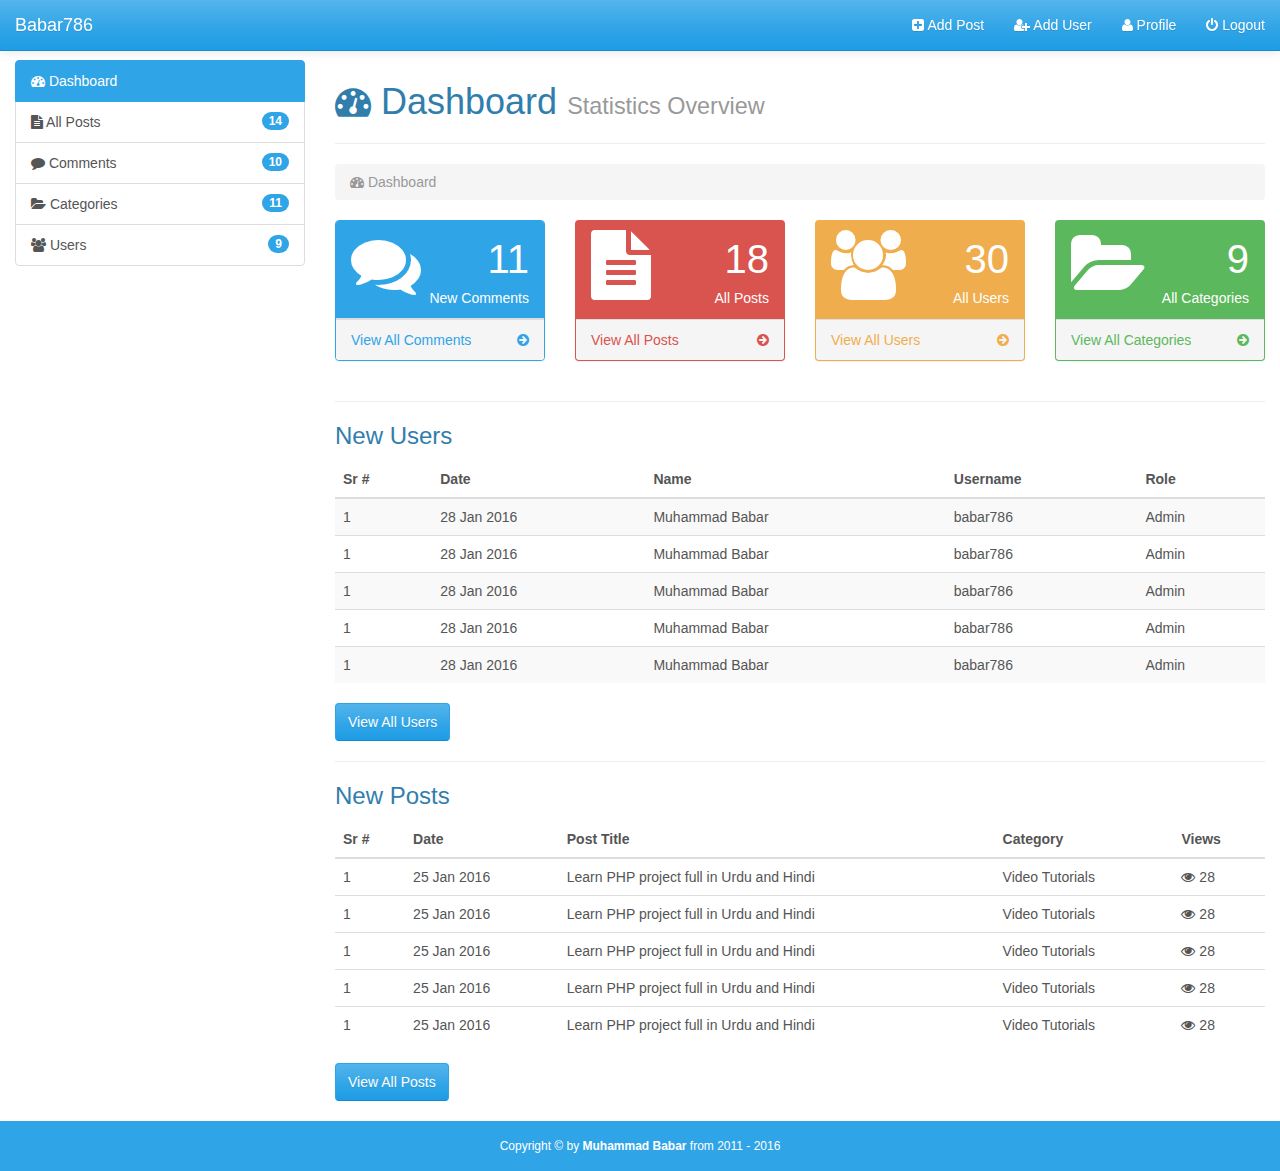
<file: admin/index.html>
<!DOCTYPE html>
<html lang="en">
  <head>
    <meta charset="utf-8">
    <meta http-equiv="X-UA-Compatible" content="IE=edge">
    <meta name="viewport" content="width=device-width, initial-scale=1">
    <!-- The above 3 meta tags *must* come first in the head; any other head content must come *after* these tags -->
    <title>Babar786 | Admin</title>

    <!-- Bootstrap -->
    <link href="img/favicon.png" rel="icon">
    <link href="css/font-awesome.css" rel="stylesheet">
    <link href="css/animated.css" rel="stylesheet">
    <link href="css/bootstrap.min.css" rel="stylesheet">
    <link href="css/style.css" rel="stylesheet">
    

    <!-- HTML5 shim and Respond.js for IE8 support of HTML5 elements and media queries -->
    <!-- WARNING: Respond.js doesn't work if you view the page via file:// -->
    <!--[if lt IE 9]>
      <script src="https://oss.maxcdn.com/html5shiv/3.7.2/html5shiv.min.js"></script>
      <script src="https://oss.maxcdn.com/respond/1.4.2/respond.min.js"></script>
    <![endif]-->
  </head>
  <body>
    <div id="wrapper">
        <nav class="navbar navbar-default navbar-fixed-top">
          <div class="container-fluid">
            <div class="navbar-header">
              <button type="button" class="navbar-toggle collapsed" data-toggle="collapse" data-target="#bs-example-navbar-collapse-1">
                <span class="sr-only">Toggle navigation</span>
                <span class="icon-bar"></span>
                <span class="icon-bar"></span>
                <span class="icon-bar"></span>
              </button>
              <a class="navbar-brand" href="index.html">Babar786</a>
            </div>

            <div class="collapse navbar-collapse" id="bs-example-navbar-collapse-1">
              <ul class="nav navbar-nav navbar-right">
                <li><a href="#"><i class="fa fa-plus-square"></i> Add Post</a></li>
                <li><a href="#"><i class="fa fa-user-plus"></i> Add User</a></li>
                <li><a href="#"><i class="fa fa-user"></i> Profile</a></li>
                <li><a href="#"><i class="fa fa-power-off"></i> Logout</a></li>
              </ul>
            </div>
          </div>
        </nav>

        <div class="container-fluid body-section">
            <div class="row">
                <div class="col-md-3">
                    <div class="list-group">
                      <a href="index.html" class="list-group-item active">
                        <i class="fa fa-tachometer"></i> Dashboard
                      </a>
                      <a href="#" class="list-group-item">
                          <span class="badge">14</span>
                          <i class="fa fa-file-text"></i> All Posts
                      </a>
                      <a href="#" class="list-group-item">
                          <span class="badge">10</span>
                          <i class="fa fa-comment"></i> Comments  
                      </a>
                      <a href="ca" class="list-group-item">
                          <span class="badge">11</span>
                          <i class="fa fa-folder-open"></i> Categories
                      </a>
                      <a href="#" class="list-group-item">
                          <span class="badge">9</span>
                          <i class="fa fa-users"></i> Users
                      </a>
                    </div>
                </div>
                <div class="col-md-9">
                    <h1><i class="fa fa-tachometer"></i> Dashboard <small>Statistics Overview</small></h1><hr>
                    <ol class="breadcrumb">
                      <li class="active"><i class="fa fa-tachometer"></i> Dashboard</li>
                    </ol>

                    <div class="row tag-boxes">
                        <div class="col-md-6 col-lg-3">
                            <div class="panel panel-primary">
                                <div class="panel-heading">
                                    <div class="row">
                                        <div class="col-xs-3">
                                            <i class="fa fa-comments fa-5x"></i>
                                        </div>
                                        <div class="col-xs-9">
                                            <div class="text-right huge">11</div>
                                            <div class="text-right">New Comments</div>
                                        </div>
                                    </div>
                                </div>
                                <a href="#">
                                    <div class="panel-footer">
                                        <span class="pull-left">View All Comments</span>
                                        <span class="pull-right"><i class="fa fa-arrow-circle-right"></i></span>
                                        <div class="clearfix"></div>
                                    </div>
                                </a>
                            </div>
                        </div>

                        <div class="col-md-6 col-lg-3">
                            <div class="panel panel-red">
                                <div class="panel-heading">
                                    <div class="row">
                                        <div class="col-xs-3">
                                            <i class="fa fa-file-text fa-5x"></i>
                                        </div>
                                        <div class="col-xs-9">
                                            <div class="text-right huge">18</div>
                                            <div class="text-right">All Posts</div>
                                        </div>
                                    </div>
                                </div>
                                <a href="#">
                                    <div class="panel-footer">
                                        <span class="pull-left">View All Posts</span>
                                        <span class="pull-right"><i class="fa fa-arrow-circle-right"></i></span>
                                        <div class="clearfix"></div>
                                    </div>
                                </a>
                            </div>
                        </div>

                        <div class="col-md-6 col-lg-3">
                            <div class="panel panel-yellow">
                                <div class="panel-heading">
                                    <div class="row">
                                        <div class="col-xs-3">
                                            <i class="fa fa-users fa-5x"></i>
                                        </div>
                                        <div class="col-xs-9">
                                            <div class="text-right huge">30</div>
                                            <div class="text-right">All Users</div>
                                        </div>
                                    </div>
                                </div>
                                <a href="#">
                                    <div class="panel-footer">
                                        <span class="pull-left">View All Users</span>
                                        <span class="pull-right"><i class="fa fa-arrow-circle-right"></i></span>
                                        <div class="clearfix"></div>
                                    </div>
                                </a>
                            </div>
                        </div>

                        <div class="col-md-6 col-lg-3">
                            <div class="panel panel-green">
                                <div class="panel-heading">
                                    <div class="row">
                                        <div class="col-xs-3">
                                            <i class="fa fa-folder-open fa-5x"></i>
                                        </div>
                                        <div class="col-xs-9">
                                            <div class="text-right huge">9</div>
                                            <div class="text-right">All Categories</div>
                                        </div>
                                    </div>
                                </div>
                                <a href="#">
                                    <div class="panel-footer">
                                        <span class="pull-left">View All Categories</span>
                                        <span class="pull-right"><i class="fa fa-arrow-circle-right"></i></span>
                                        <div class="clearfix"></div>
                                    </div>
                                </a>
                            </div>
                        </div>
                    </div><hr>

                    <h3>New Users</h3>
                    <table class="table table-hover table-striped">
                        <thead>
                            <tr>
                                <th>Sr #</th>
                                <th>Date</th>
                                <th>Name</th>
                                <th>Username</th>
                                <th>Role</th>
                            </tr>
                        </thead>
                        <tbody>
                            <tr>
                                <td>1</td>
                                <td>28 Jan 2016</td>
                                <td>Muhammad Babar</td>
                                <td>babar786</td>
                                <td>Admin</td>
                            </tr>
                            <tr>
                                <td>1</td>
                                <td>28 Jan 2016</td>
                                <td>Muhammad Babar</td>
                                <td>babar786</td>
                                <td>Admin</td>
                            </tr>
                            <tr>
                                <td>1</td>
                                <td>28 Jan 2016</td>
                                <td>Muhammad Babar</td>
                                <td>babar786</td>
                                <td>Admin</td>
                            </tr>
                            <tr>
                                <td>1</td>
                                <td>28 Jan 2016</td>
                                <td>Muhammad Babar</td>
                                <td>babar786</td>
                                <td>Admin</td>
                            </tr>
                            <tr>
                                <td>1</td>
                                <td>28 Jan 2016</td>
                                <td>Muhammad Babar</td>
                                <td>babar786</td>
                                <td>Admin</td>
                            </tr>
                        </tbody>
                    </table>
                    <a href="#" class="btn btn-primary">View All Users</a><hr>
                    <h3>New Posts</h3>
                    <table class="table">
                        <thead>
                            <tr>
                                <th>Sr #</th>
                                <th>Date</th>
                                <th>Post Title</th>
                                <th>Category</th>
                                <th>Views</th>
                            </tr>
                        </thead>
                        <tbody>
                            <tr>
                                <td>1</td>
                                <td>25 Jan 2016</td>
                                <td>Learn PHP project full in Urdu and Hindi</td>
                                <td>Video Tutorials</td>
                                <td><i class="fa fa-eye"></i> 28</td>
                            </tr>
                            <tr>
                                <td>1</td>
                                <td>25 Jan 2016</td>
                                <td>Learn PHP project full in Urdu and Hindi</td>
                                <td>Video Tutorials</td>
                                <td><i class="fa fa-eye"></i> 28</td>
                            </tr>
                            <tr>
                                <td>1</td>
                                <td>25 Jan 2016</td>
                                <td>Learn PHP project full in Urdu and Hindi</td>
                                <td>Video Tutorials</td>
                                <td><i class="fa fa-eye"></i> 28</td>
                            </tr>
                            <tr>
                                <td>1</td>
                                <td>25 Jan 2016</td>
                                <td>Learn PHP project full in Urdu and Hindi</td>
                                <td>Video Tutorials</td>
                                <td><i class="fa fa-eye"></i> 28</td>
                            </tr>
                            <tr>
                                <td>1</td>
                                <td>25 Jan 2016</td>
                                <td>Learn PHP project full in Urdu and Hindi</td>
                                <td>Video Tutorials</td>
                                <td><i class="fa fa-eye"></i> 28</td>
                            </tr>
                        </tbody>
                    </table>
                    <a href="#" class="btn btn-primary">View All Posts</a>
                </div>
            </div>
        </div>

        <footer class="text-center">
            Copyright &copy; by <a href="#">Muhammad Babar</a> from 2011 - 2016
        </footer>
    </div>
    

    <!-- jQuery (necessary for Bootstrap's JavaScript plugins) -->
    <script src="https://ajax.googleapis.com/ajax/libs/jquery/1.11.3/jquery.min.js"></script>
    <!-- Include all compiled plugins (below), or include individual files as needed -->
    <script src="js/bootstrap.min.js"></script>
  </body>
</html>
</file>
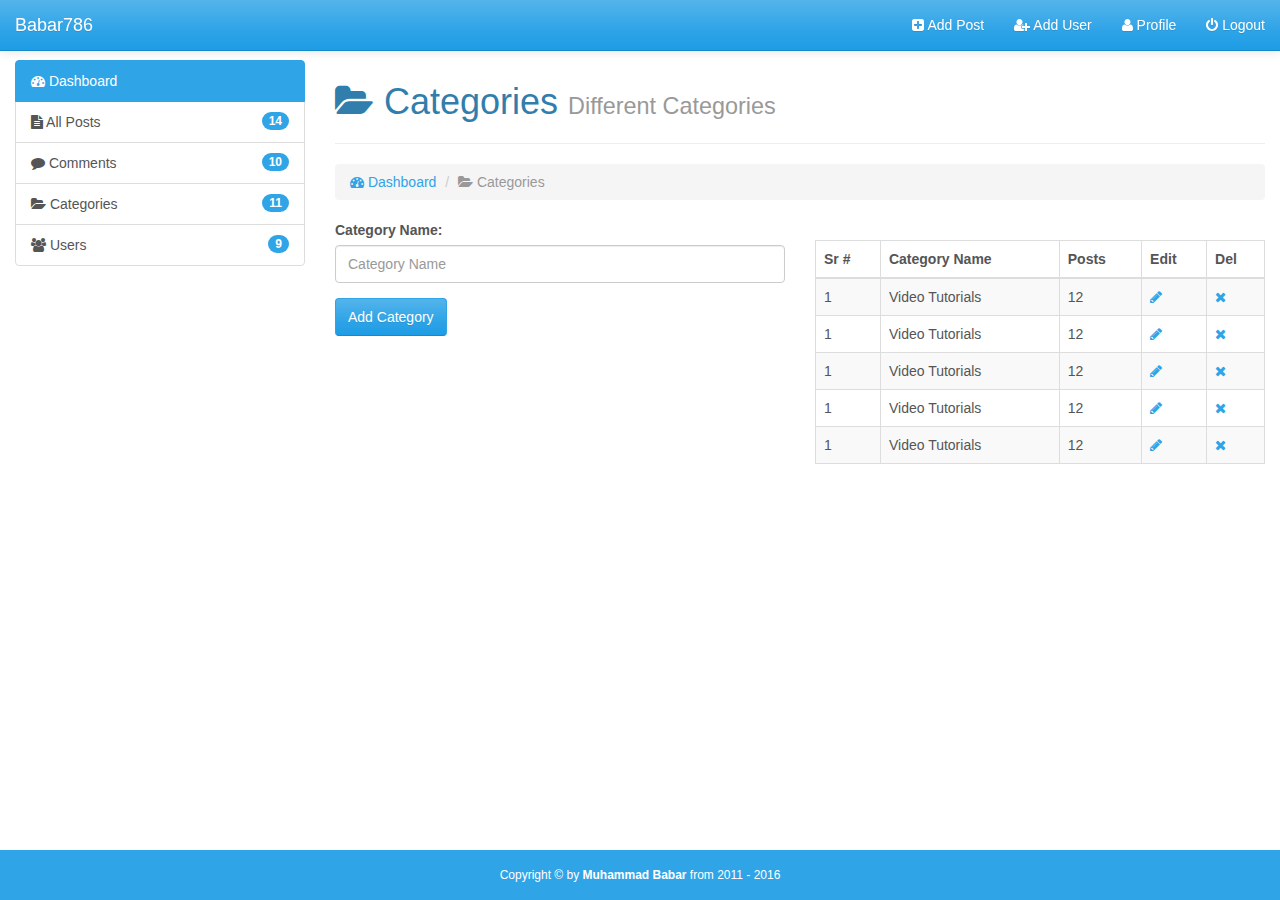
<file: admin/categories.html>
<!DOCTYPE html>
<html lang="en">
  <head>
    <meta charset="utf-8">
    <meta http-equiv="X-UA-Compatible" content="IE=edge">
    <meta name="viewport" content="width=device-width, initial-scale=1">
    <!-- The above 3 meta tags *must* come first in the head; any other head content must come *after* these tags -->
    <title>Babar786 | Admin</title>

    <!-- Bootstrap -->
    <link href="img/favicon.png" rel="icon">
    <link href="css/font-awesome.css" rel="stylesheet">
    <link href="css/animated.css" rel="stylesheet">
    <link href="css/bootstrap.min.css" rel="stylesheet">
    <link href="css/style.css" rel="stylesheet">
    

    <!-- HTML5 shim and Respond.js for IE8 support of HTML5 elements and media queries -->
    <!-- WARNING: Respond.js doesn't work if you view the page via file:// -->
    <!--[if lt IE 9]>
      <script src="https://oss.maxcdn.com/html5shiv/3.7.2/html5shiv.min.js"></script>
      <script src="https://oss.maxcdn.com/respond/1.4.2/respond.min.js"></script>
    <![endif]-->
  </head>
  <body>
    <div id="wrapper">
        <nav class="navbar navbar-default navbar-fixed-top">
          <div class="container-fluid">
            <div class="navbar-header">
              <button type="button" class="navbar-toggle collapsed" data-toggle="collapse" data-target="#bs-example-navbar-collapse-1">
                <span class="sr-only">Toggle navigation</span>
                <span class="icon-bar"></span>
                <span class="icon-bar"></span>
                <span class="icon-bar"></span>
              </button>
              <a class="navbar-brand" href="index.html">Babar786</a>
            </div>

            <div class="collapse navbar-collapse" id="bs-example-navbar-collapse-1">
              <ul class="nav navbar-nav navbar-right">
                <li><a href="#"><i class="fa fa-plus-square"></i> Add Post</a></li>
                <li><a href="#"><i class="fa fa-user-plus"></i> Add User</a></li>
                <li><a href="#"><i class="fa fa-user"></i> Profile</a></li>
                <li><a href="#"><i class="fa fa-power-off"></i> Logout</a></li>
              </ul>
            </div>
          </div>
        </nav>

        <div class="container-fluid body-section">
            <div class="row">
                <div class="col-md-3">
                    <div class="list-group">
                      <a href="index.html" class="list-group-item active">
                        <i class="fa fa-tachometer"></i> Dashboard
                      </a>
                      <a href="#" class="list-group-item">
                          <span class="badge">14</span>
                          <i class="fa fa-file-text"></i> All Posts
                      </a>
                      <a href="#" class="list-group-item">
                          <span class="badge">10</span>
                          <i class="fa fa-comment"></i> Comments  
                      </a>
                      <a href="categories.html" class="list-group-item">
                          <span class="badge">11</span>
                          <i class="fa fa-folder-open"></i> Categories
                      </a>
                      <a href="#" class="list-group-item">
                          <span class="badge">9</span>
                          <i class="fa fa-users"></i> Users
                      </a>
                    </div>
                </div>
                <div class="col-md-9">
                    <h1><i class="fa fa-folder-open"></i> Categories <small>Different Categories</small></h1><hr>
                    <ol class="breadcrumb">
                        <li><a href="index.html"><i class="fa fa-tachometer"></i> Dashboard</a></li>
                      <li class="active"><i class="fa fa-folder-open"></i> Categories</li>
                    </ol>
                    
                    <div class="row">
                        <div class="col-md-6">
                            <form action="">
                                <div class="form-group">
                                    <label for="category">Category Name:</label>
                                    <input type="text" placeholder="Category Name" class="form-control">
                                </div>
                                <input type="submit" value="Add Category" name="submit" class="btn btn-primary">
                            </form>
                        </div>
                        <div class="col-md-6"><br>
                            <table class="table table-hover table-bordered table-striped">
                                <thead>
                                    <tr>
                                        <th>Sr #</th>
                                        <th>Category Name</th>
                                        <th>Posts</th>
                                        <th>Edit</th>
                                        <th>Del</th>
                                    </tr>
                                </thead>
                                <tbody>
                                    <tr>
                                        <td>1</td>
                                        <td>Video Tutorials</td>
                                        <td>12</td>
                                        <td><a href="#"><i class="fa fa-pencil"></i></a></td>
                                        <td><a href="#"><i class="fa fa-times"></i></a></td>
                                    </tr>
                                    <tr>
                                        <td>1</td>
                                        <td>Video Tutorials</td>
                                        <td>12</td>
                                        <td><a href="#"><i class="fa fa-pencil"></i></a></td>
                                        <td><a href="#"><i class="fa fa-times"></i></a></td>
                                    </tr>
                                    <tr>
                                        <td>1</td>
                                        <td>Video Tutorials</td>
                                        <td>12</td>
                                        <td><a href="#"><i class="fa fa-pencil"></i></a></td>
                                        <td><a href="#"><i class="fa fa-times"></i></a></td>
                                    </tr>
                                    <tr>
                                        <td>1</td>
                                        <td>Video Tutorials</td>
                                        <td>12</td>
                                        <td><a href="#"><i class="fa fa-pencil"></i></a></td>
                                        <td><a href="#"><i class="fa fa-times"></i></a></td>
                                    </tr>
                                    <tr>
                                        <td>1</td>
                                        <td>Video Tutorials</td>
                                        <td>12</td>
                                        <td><a href="#"><i class="fa fa-pencil"></i></a></td>
                                        <td><a href="#"><i class="fa fa-times"></i></a></td>
                                    </tr>
                                </tbody>
                            </table>
                        </div>
                    </div>
                </div>
            </div>
        </div>

        <footer class="text-center">
            Copyright &copy; by <a href="#">Muhammad Babar</a> from 2011 - 2016
        </footer>
    </div>
    

    <!-- jQuery (necessary for Bootstrap's JavaScript plugins) -->
    <script src="https://ajax.googleapis.com/ajax/libs/jquery/1.11.3/jquery.min.js"></script>
    <!-- Include all compiled plugins (below), or include individual files as needed -->
    <script src="js/bootstrap.min.js"></script>
  </body>
</html>
</file>
<file: admin/css/style.css>
html,body{
    height: 100%;
}

body{
    padding-top: 60px;
}

.huge{
    font-size: 40px;
}

.tag-boxes .panel-primary{
    border: 1px solid #2FA4E7;
}

.tag-boxes .panel-red{
    color:white;
    background:#d9534f;
}

.tag-boxes .panel-red a{
    color:#d9534f;
}

.tag-boxes .panel-red a:hover{
    color:#b52b27;
}

.tag-boxes .panel-yellow{
    color:white;
    background:#f0ad4e;
}

.tag-boxes .panel-yellow a{
    color:#f0ad4e;
}

.tag-boxes .panel-yellow a:hover{
    color:#df8a13;
}

.tag-boxes .panel-green{
    color:white;
    background:#5cb85c;
}

.tag-boxes .panel-green a{
    color:#5cb85c;
}

.tag-boxes .panel-green a:hover{
    color:#3d8b3d;
}

#wrapper{
    min-height: 100%;
    position: relative;
}

.body-section{
    padding-bottom: 70px;
}

footer{
    background:#2FA4E7;
    color:white;
    height: 50px;
    line-height: 50px;
    font-size: 12px;
    position: absolute;
    bottom: 0;
    width: 100%;
}

footer a{
    color:white;
    font-weight: bold;
}

footer a:hover{
    color:white;
    text-decoration: underline;
}
</file>
